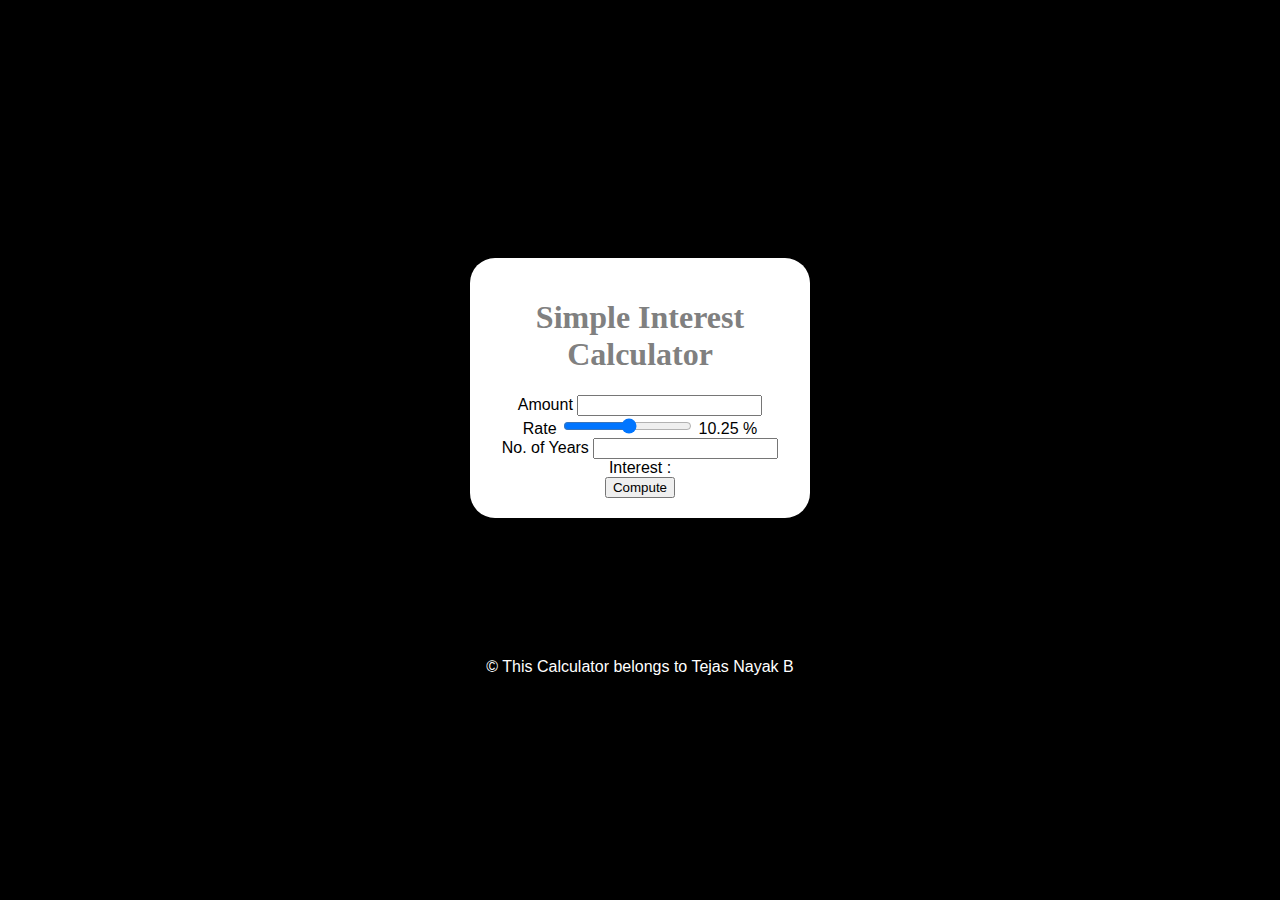
<file: Simple_Interest_Calculator/index.html>
<!DOCTYPE html>
<html>
    <head>
        <title>Simple Interest Calculator</title>
        <link rel="stylesheet" href="style.css">
    </head>
    <body>
        <div id="align">
            <div class="maindiv">
            <h1>Simple Interest Calculator</h1>
            Amount <input type="number"  id="principal">  <br/>

            Rate <input  type="range"  id="rate" min="0" max="20" value="10.25" step="0.25" onchange="updaterate()">
            <span id="rate_val">
                10.25
            </span>% <br/>
            
            No. of Years <input type="number"  id="years" list="allyears">
            <datalist id="allyears">
                <option value="1">1</option>
                <option value="2">2</option>
                <option value="3">3</option>
                <option value="4">4</option>
                <option value="5">5</option>
                <option value="6">6</option>
                <option value="7">7</option>
                <option value="8">8</option>
                <option value="9">9</option>
                <option value="10">10</option>
            </datalist>
            <br/>
            
            Interest : <span id="result"></span><br>
            
            <button onclick="compute()">Compute</button>
            
        </div>
        
        <footer>
            &#169; This Calculator belongs to Tejas Nayak B
        </footer>
        </div>
        <script src="script.js"></script>
    </body>
    </html>
</file>
<file: Simple_Interest_Calculator/style.css>
body {
    background-color: black;
    font-family: arial;
    color: white;
}

h1 {
    color: grey;
    font-family: verdana;
}
#align{
    display: flex;
    justify-content: center;
    align-items: center;
    flex-direction: column;
    position: relative;
}

.maindiv {
    position: absolute;
    top:250px;
    background-color: white;
    color: black;
    width: 300px;
    padding: 20px;
    border-radius: 25px;
    text-align: center;
}
footer{
    position: absolute;
    top:650px;
}
</file>
